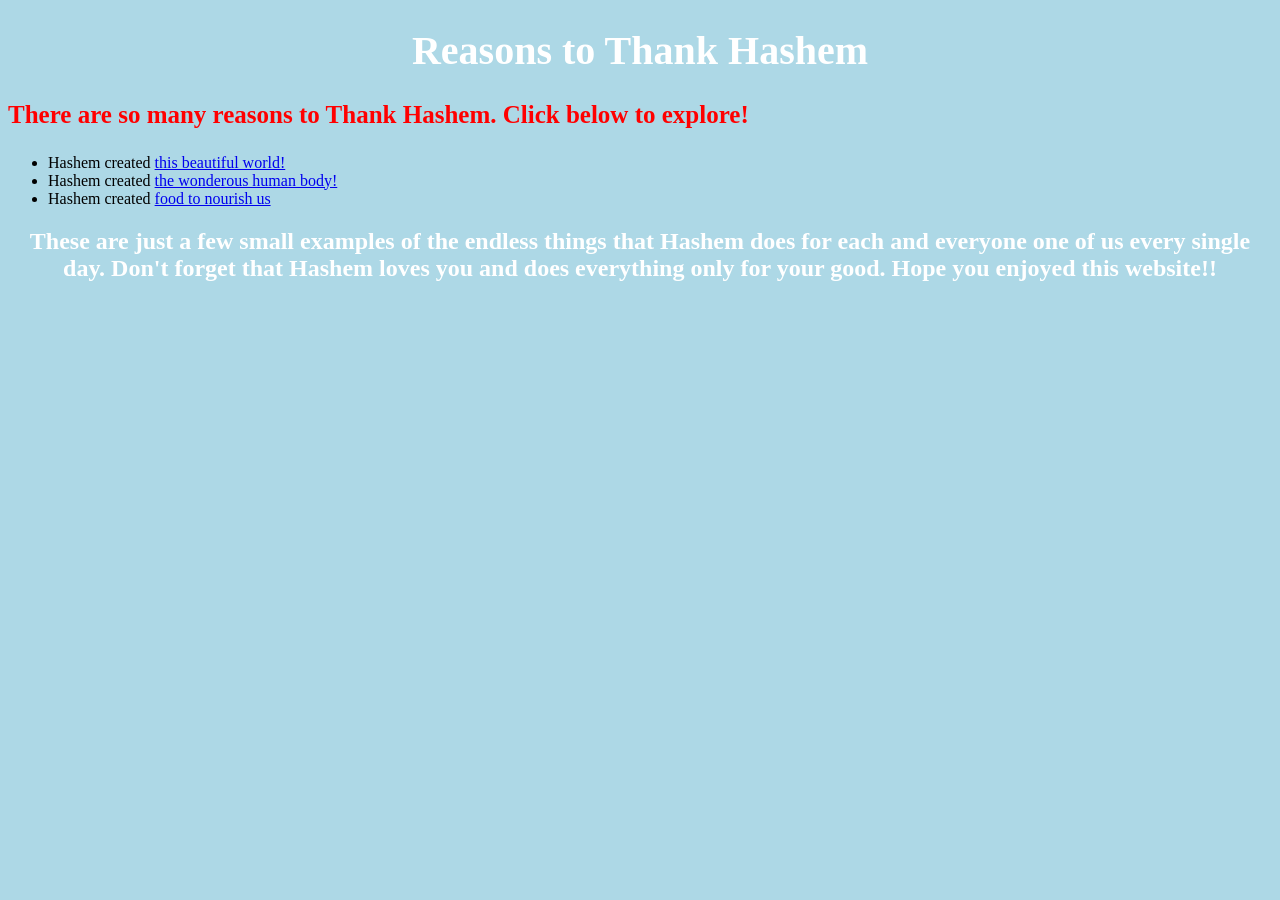
<file: index.html>
<!DOCTYPE html>
<html lang="en" dir="ltr">
  <head>
    <meta charset="utf-8">
    <title>Thank You Hashem!!</title>
    <link href="styling.css" rel="stylesheet">
  </head>
  <body>
    <h1>Reasons to <strong>Thank Hashem</strong></h1>
    <h3>There are so many reasons to Thank Hashem. Click below to explore!</h3>
    <ul>
      <!-- include a link to an image  -->
      <li>Hashem created <a href="beautifulworld.html">this beautiful world!</a></li>
      <!-- include a link to a page that lists cool biology facts -->
      <li>Hashem created <a href="humanbody.html">the wonderous human body!</a></li>
      <!-- include a link to a page that has a list of nutrition facts, add image of a cookbook recipe to something healthy-->
      <li>Hashem created <a href="food.html">food to nourish us</a></li>
      <!-- CONTINUED IDEAS: different animals (embed video), song (video, link to a music player), THANK HASHEM FOR SHABBOS and include a link to MyZmanim  -->
    </ul>
    <!-- <p>There are so many things Hashem provided for you today!!</p>
    <ol>
      <li>Your clothes</li>
      <li>Your house</li>
      <li>Your family</li>
      <li>Your job/school</li>
      <li>Your happiness</li>
    </ol> -->
    <h2>These are just a few small examples of the endless things that Hashem does for each
      and everyone one of us every single day. Don't forget that Hashem loves you and does everything
      only for your good. Hope you enjoyed this website!!
    </h2>
  </body>
</html>
</file>
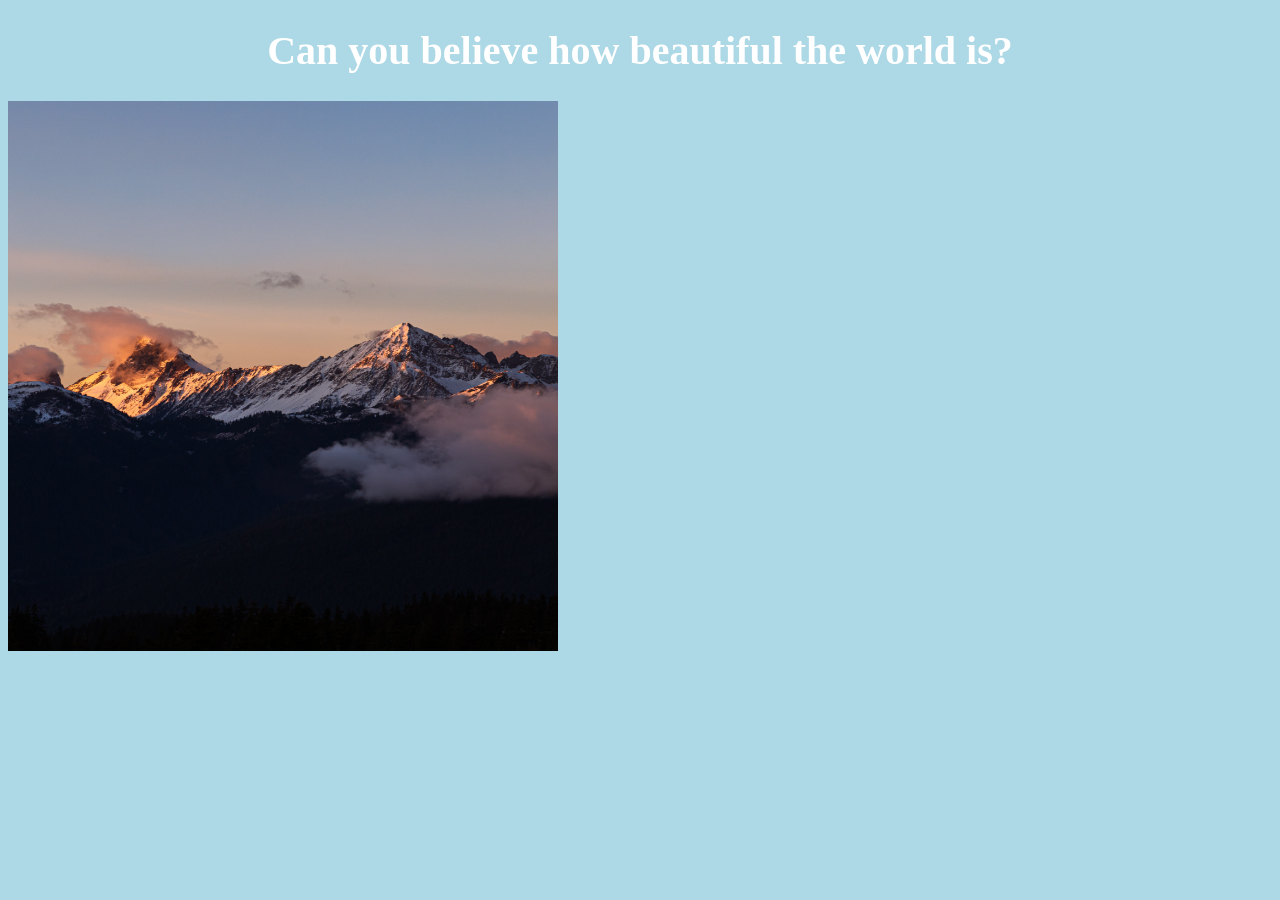
<file: beautifulworld.html>
<!DOCTYPE html>
<head>
  <title>Take a look at the beautiful world Hashem created</title>
  <link href="styling.css" rel="stylesheet">
</head>
<body>
  <h1>Can you believe how beautiful the world is?</h1>
  <img src= 'mountains2.jpg' alt="mountainview" width="550" height="550">
</body>
</file>
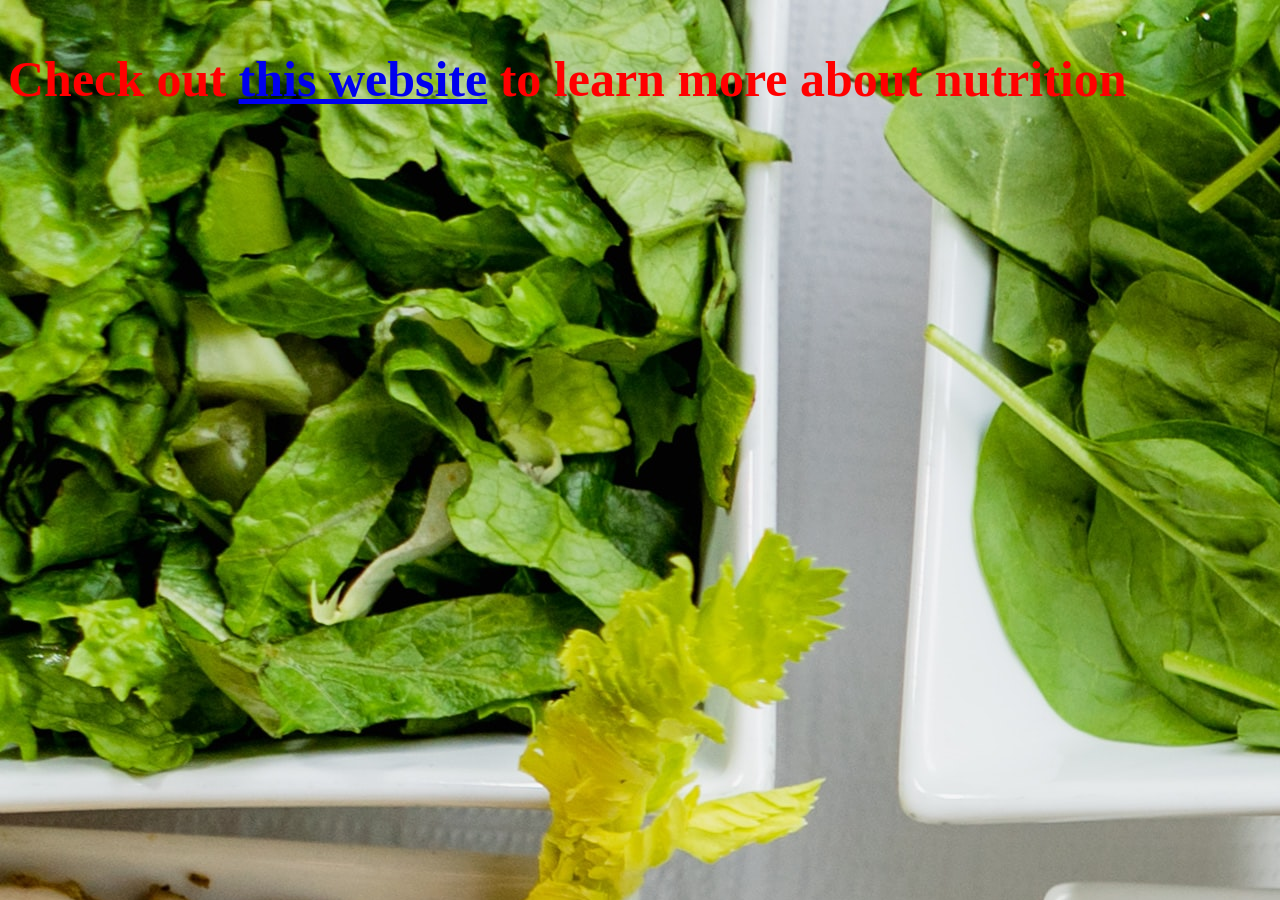
<file: food.html>
<!DOCTYPE html>
<head>
  <title>nutrition website</title>
  <link href="styling.css" rel="stylesheet">
  <style media="screen">
    h3{
      color: red;
      font-size: 50px;
    }
    .crosshair {cursor: crosshair;}
    body {
      background-image: url('foodpic2.jpg');
    }

  </style>
</head>
<body>
  <h3 class="crosshair">Check out <a href="https://www.nutrition.gov/">this website</a> to learn more about nutrition</h3>

</body>
</file>
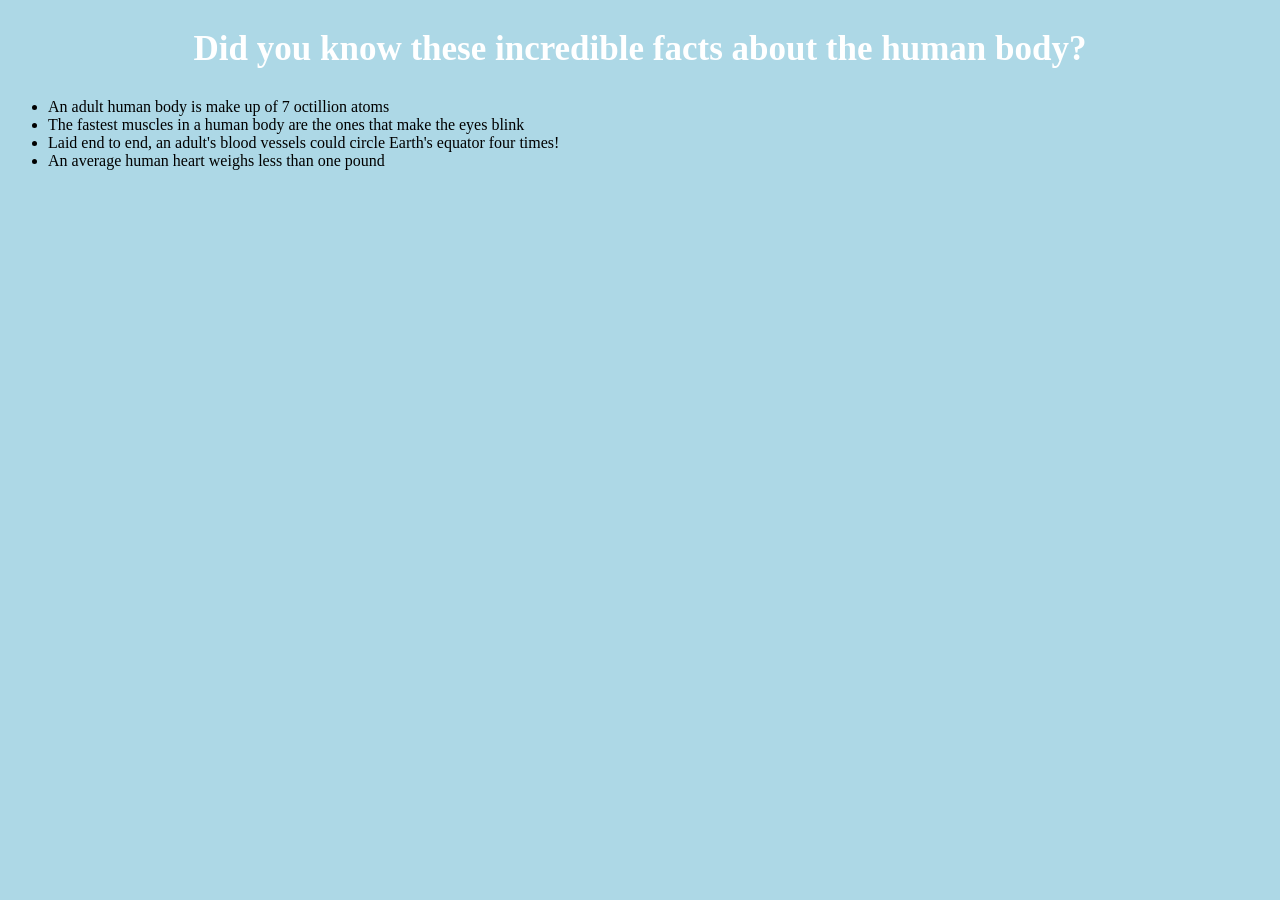
<file: humanbody.html>
<!DOCTYPE html>
<head>
  <title>Biology facts</title>
  <link href="styling.css" rel="stylesheet">
  <style media="screen">
    h2{
      font-size: 35px;
    }
  </style>
</head>
<body>
  <h2>Did you know these incredible facts about the human body?</h2>
  <ul>
    <li>An adult human body is make up of 7 octillion atoms</li>
    <li>The fastest muscles in a human body are the ones that make the eyes blink</li>
    <li>Laid end to end, an adult's blood vessels could circle Earth's equator four times!</li>
    <li>An average human heart weighs less than one pound</li>
  </ul>
</body>
</file>
<file: styling.css>
body {
  background-color: lightblue;
}
h1 {
  color: red;
  font-size: 40px;color: white;
  text-align: center;
}
h2 {
  color: white;
  text-align: center;
}
h3 {
  color: red;
  font-family: verdana;
  font-size: 25px;
}
p {
  font-family: verdana;
  font-size: 20px;
}
</file>
